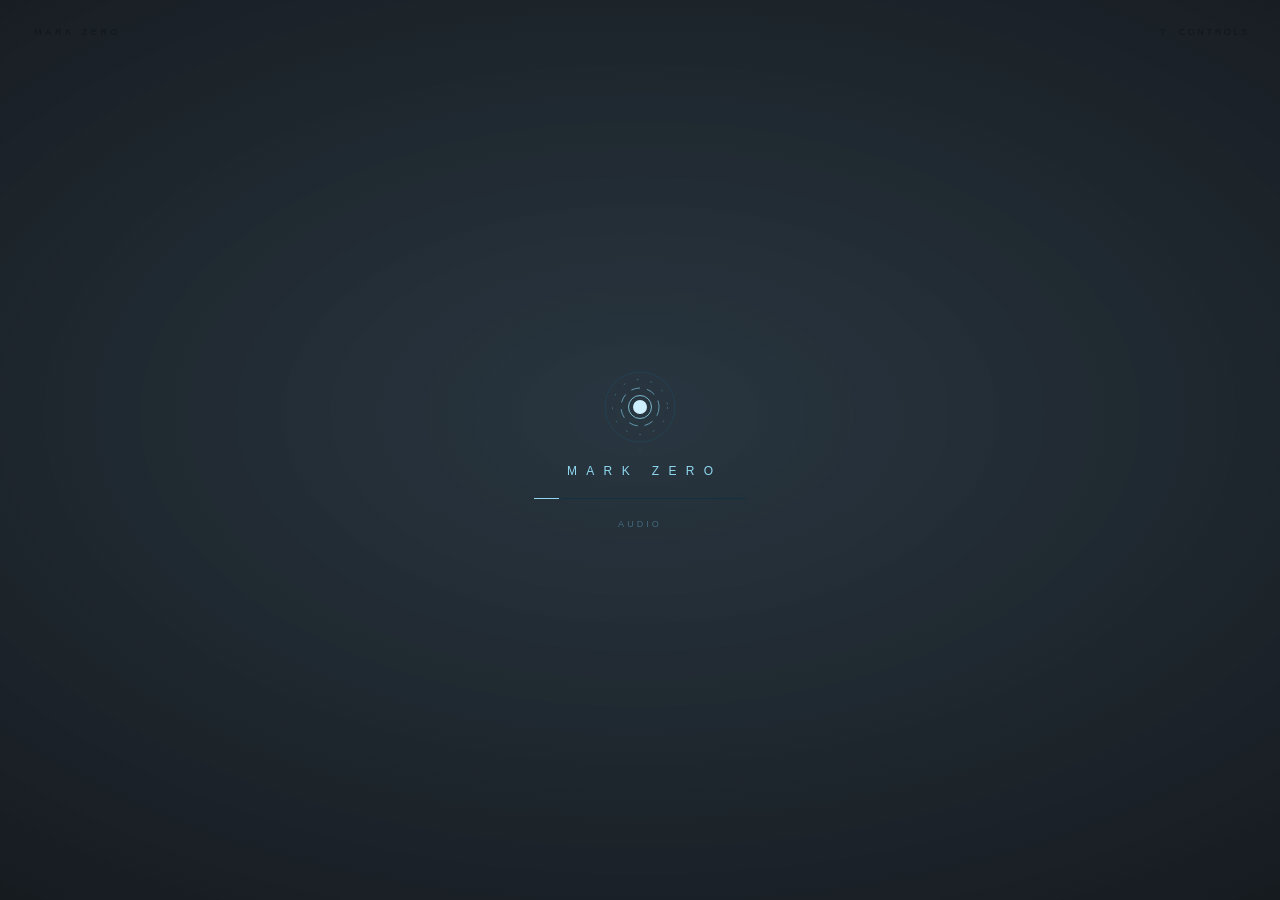
<file: index.html>
<!DOCTYPE html>
<html lang="en">
<head>
<meta charset="utf-8">
<meta name="viewport" content="width=device-width,initial-scale=1,viewport-fit=cover">
<title>MARK ZERO</title>
<!-- Inline so there is no favicon round-trip (and no 404 in the console). -->
<link rel="icon" href="data:image/svg+xml,%3Csvg xmlns='http://www.w3.org/2000/svg' viewBox='0 0 32 32'%3E%3Ccircle cx='16' cy='16' r='15' fill='%23050a0e'/%3E%3Ccircle cx='16' cy='16' r='10' fill='none' stroke='%238fd8f0' stroke-width='1.6'/%3E%3Ccircle cx='16' cy='16' r='5.4' fill='%23dff4ff'/%3E%3C/svg%3E">
<style>
  html,body{margin:0;height:100%;background:#05080b;overflow:hidden;
    font-family:"Helvetica Neue",Helvetica,Arial,sans-serif;color:#cfe6ff;
    -webkit-font-smoothing:antialiased}
  #app{position:fixed;inset:0}
  canvas{display:block;width:100%;height:100%}

  /* The boot panel is markup, not a render, so it is on screen before three.js is even
     parsed. Once the environment exists main.js adds .sky and the panel goes translucent
     over the real Malibu horizon — the player never looks at a black rectangle. */
  #boot{position:fixed;inset:0;z-index:50;display:flex;align-items:center;
    justify-content:center;flex-direction:column;gap:20px;
    background:radial-gradient(120% 100% at 50% 46%,#0b1721 0%,#05080b 62%,#000 100%);
    transition:opacity .7s ease,background-color .9s ease}
  #boot.sky{background:radial-gradient(120% 100% at 50% 46%,rgba(9,20,28,.80) 0%,rgba(4,7,11,.88) 62%,rgba(0,0,0,.93) 100%)}
  #boot.gone{opacity:0;pointer-events:none}

  #reactor{width:74px;height:74px;position:relative}
  #reactor svg{position:absolute;inset:0}
  #reactor .r1{animation:spin 6.5s linear infinite;transform-origin:50% 50%}
  #reactor .r2{animation:spin 11s linear infinite reverse;transform-origin:50% 50%}
  #reactor .core{animation:breathe 2.4s ease-in-out infinite;transform-origin:50% 50%}
  @keyframes spin{to{transform:rotate(360deg)}}
  @keyframes breathe{0%,100%{opacity:.55}50%{opacity:1}}

  #boot h1{font-size:12px;letter-spacing:.78em;font-weight:300;margin:0;color:#8fd8f0;
    text-indent:.78em}
  #bootbar{width:212px;height:1px;background:#12303f;position:relative;overflow:hidden}
  #bootbar i{position:absolute;inset:0 100% 0 0;background:#8fd8f0;
    transition:right .35s ease;box-shadow:0 0 8px #8fd8f0}
  #boottext{font-size:9px;letter-spacing:.34em;color:#41697d;height:12px;
    text-transform:uppercase}

  /* Last-resort error sink. ui.js takes over as soon as it exists, but an import that
     fails before that has to land somewhere the player can read. */
  #err{position:fixed;left:0;right:0;bottom:0;max-height:45%;overflow:auto;z-index:60;
    background:rgba(38,9,9,.95);color:#ffc0c0;font:11px/1.55 ui-monospace,Menlo,monospace;
    padding:12px 16px;white-space:pre-wrap;display:none;border-top:1px solid #7a2020}

  /* If the module script never runs at all — a bad path, a browser with no ES modules,
     opening the file over file:// — this is the only thing the player would ever see. */
  #nomodule{position:fixed;inset:0;z-index:70;display:none;align-items:center;
    justify-content:center;padding:40px;text-align:center;background:#08111a;
    font-size:13px;line-height:1.7;letter-spacing:.06em;color:#a9c9da}
  #nomodule b{display:block;font-size:11px;letter-spacing:.5em;color:#8fd8f0;
    margin-bottom:16px;font-weight:400}
  #nomodule code{color:#dff2fb;font-family:ui-monospace,Menlo,monospace}
</style>
<script type="importmap">
{
  "imports": {
    "three": "./vendor/three.module.js",
    "three/addons/": "./vendor/three-addons/",
    "rapier": "./vendor/rapier/rapier.es.js"
  }
}
</script>
</head>
<body>
<div id="app"></div>

<div id="boot">
  <div id="reactor">
    <svg viewBox="0 0 74 74" fill="none">
      <circle class="core" cx="37" cy="37" r="7" fill="#cdefff"/>
      <circle cx="37" cy="37" r="11.5" stroke="#8fd8f0" stroke-width="1" opacity=".8"/>
      <g class="r1" stroke="#7fc9e6" stroke-width="1" opacity=".65">
        <circle cx="37" cy="37" r="19" stroke-dasharray="9 7"/>
      </g>
      <g class="r2" stroke="#4d8ba6" stroke-width="1" opacity=".55">
        <circle cx="37" cy="37" r="27.5" stroke-dasharray="2 12"/>
      </g>
      <circle cx="37" cy="37" r="35" stroke="#20465a" stroke-width="1" opacity=".7"/>
    </svg>
  </div>
  <h1>MARK ZERO</h1>
  <div id="bootbar"><i></i></div>
  <div id="boottext">initialising</div>
</div>

<pre id="err"></pre>

<div id="nomodule">
  <div>
    <b>MARK ZERO</b>
    The game did not start.<br><br>
    It has to be served over <code>http://</code> — ES modules and <code>.glb</code> files
    will not load from <code>file://</code>.<br><br>
    Double-click <code>play.command</code>, or run <code>python3 serve.py</code>
    in the project folder, then open <code>http://localhost:8770/</code>.
  </div>
</div>

<script>
  // Surface every error on screen. Jurek does not open a devtools console.
  // ui.js installs a nicer panel later; this one catches everything before that exists.
  (function () {
    var errBox = document.getElementById('err');
    function show(msg) {
      var ui = window.__mzUI;
      if (ui && ui.error) { ui.error(msg); return; }
      errBox.style.display = 'block';
      errBox.textContent += msg + '\n';
    }
    addEventListener('error', function (e) {
      if (e.message) show(e.message + '\n  ' + (e.filename || '') + ':' + (e.lineno || ''));
    });
    addEventListener('unhandledrejection', function (e) {
      show('promise: ' + (e.reason && e.reason.stack || e.reason));
    });
    // If main.js has not signalled life within 6 s, something never loaded at all.
    setTimeout(function () {
      if (!window.MZ && !window.__mzBooting) document.getElementById('nomodule').style.display = 'flex';
    }, 6000);
  })();
</script>
<script type="module" src="./src/main.js"></script>
<script nomodule>document.getElementById('nomodule').style.display = 'flex';</script>
</body>
</html>
</file>
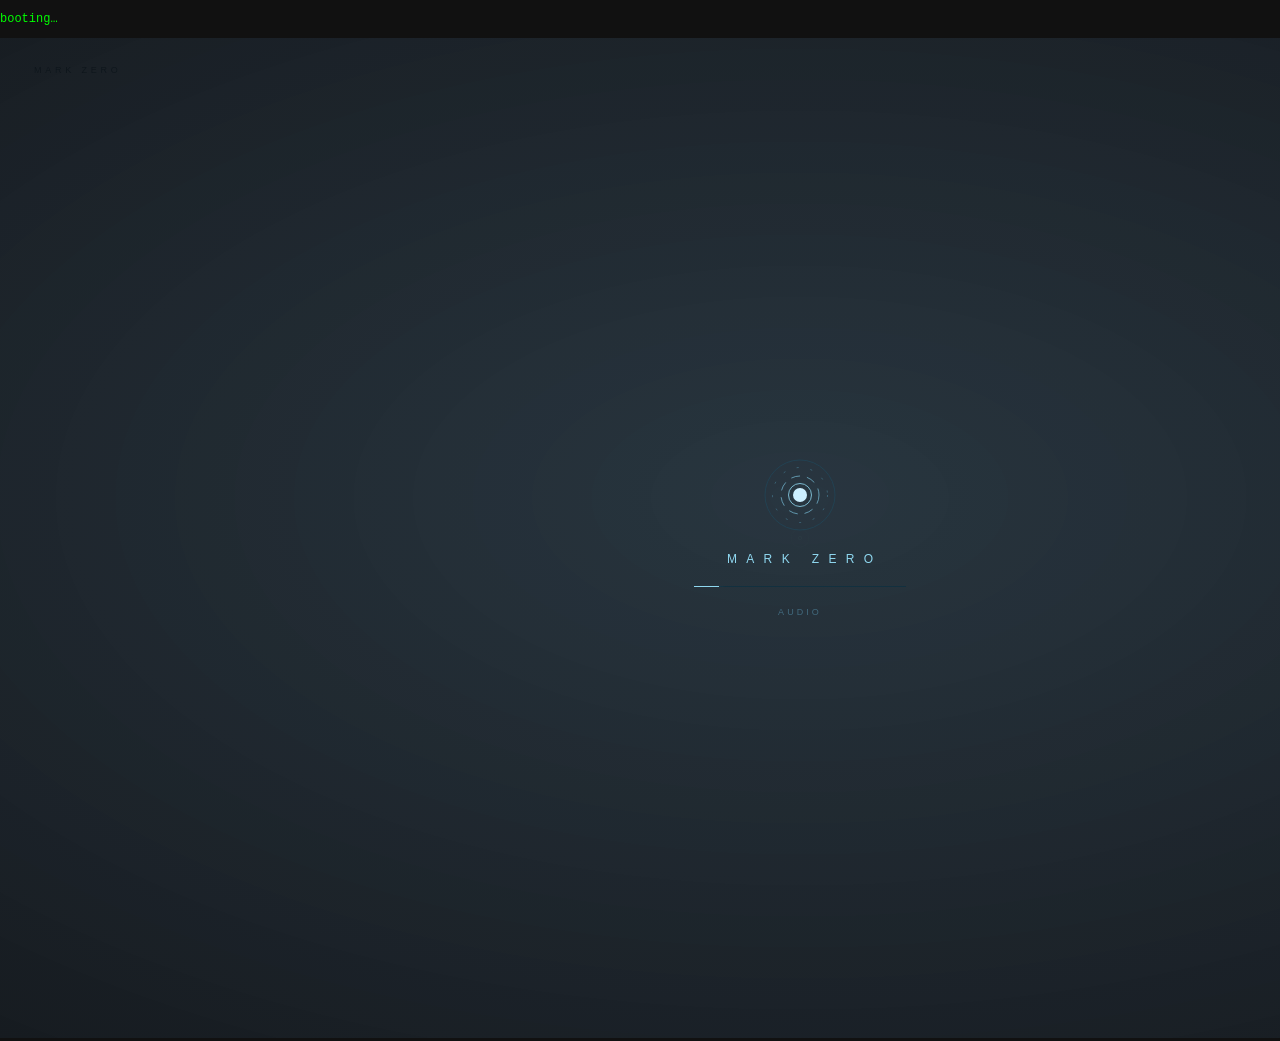
<file: critic-rig.html>
<!doctype html><meta charset=utf8><title>critic rig 2</title>
<style>body{margin:0;background:#111;color:#0f0;font:12px monospace}iframe{width:1600px;height:1000px;border:0}</style>
<pre id=log>booting…</pre>
<iframe id=f src="/?mzdemo=1"></iframe>
<script type="module">
const L = document.getElementById('log');
const log = m => { L.textContent += '\n' + m; };
const save = (n,u) => fetch('http://localhost:8799/',{method:'POST',body:n+'\n'+u}).then(r=>r.status);
const F = document.getElementById('f');
await save('_rig2_started.txt','[data-uri]');
if (!(F.contentDocument && F.contentDocument.readyState==='complete')) await new Promise(r => F.addEventListener('load', r, {once:true}));
const W = F.contentWindow;
for (let i=0;i<200 && typeof W.MZ!=='object';i++) await new Promise(r=>setTimeout(r,300));
const MZ = W.MZ, c = MZ.ctx, T = c.THREE;
const shot = async (n,w=1500,h=900) => { await save(n, MZ.shot(w,h)); log('saved '+n); };
const dump = async () => { await save('_rig2_log.txt','data:text/plain;base64,'+btoa(unescape(encodeURIComponent(L.textContent)))); };
try {
log('selfTest ok=' + MZ.selfTest().ok);
// demo rig position
const entries = Array.from(c.destruction.entries || []);
log('breakables=' + entries.length);
const named = entries.map(e => (e.mesh||e.object||{}).name + ':' + (e.type||'?'));
log('names=' + named.slice(0,40).join(', '));
const byName = n => entries.find(e => ((e.mesh||e.object||{}).name||'')===n);
const g = entries.find(e => /glass/.test(((e.mesh||e.object||{}).name)||''));
const post = entries.find(e => (e.type||'')==='post');
const wall = entries.find(e => (e.type||'')==='wall');
window.__e = {g,post,wall};
const bb = e => { const m=e.mesh||e.object; const b=new T.Box3().setFromObject(m); return {c:b.getCenter(new T.Vector3()), s:b.getSize(new T.Vector3()), min:b.min.clone()}; };
if (g) { const B=bb(g); log('glass '+(g.mesh||g.object).name+' c='+B.c.toArray().map(x=>x.toFixed(1))+' s='+B.s.toArray().map(x=>x.toFixed(1))); }
if (post) { const B=bb(post); log('post c='+B.c.toArray().map(x=>x.toFixed(1))+' s='+B.s.toArray().map(x=>x.toFixed(1))); }
if (wall) { const B=bb(wall); log('wall c='+B.c.toArray().map(x=>x.toFixed(1))+' s='+B.s.toArray().map(x=>x.toFixed(1))); }

// run the scripted demo timeline and snapshot beats
const G = bb(g);
const front = new T.Vector3(G.c.x+1.0, G.c.y+0.6, G.c.z+9);
MZ.cam(front.toArray(), [G.c.x, G.c.y, G.c.z], 45);
await shot('D0_rig_before.png');
MZ.simSeconds(0.30);                              // first shot lands at t=0.30
MZ.cam(front.toArray(), [G.c.x, G.c.y, G.c.z], 45); await shot('D1_t0.30_impact.png');
MZ.simSeconds(0.20);
MZ.cam(front.toArray(), [G.c.x, G.c.y, G.c.z], 45); await shot('D2_t0.50_crackfront.png');
MZ.simSeconds(0.30);
MZ.cam(front.toArray(), [G.c.x, G.c.y, G.c.z], 45); await shot('D3_t0.80_shards.png');
MZ.simSeconds(4.2);                                // through wall + posts + donut
MZ.cam(front.toArray(), [G.c.x, G.c.y, G.c.z], 45); await shot('D4_t5.0_wide.png');
MZ.simSeconds(4.0);
MZ.cam(front.toArray(), [G.c.x, G.c.y, G.c.z], 45); await shot('D5_t9.0_wide.png');
// ground-level look at the glass debris pile
const gy = G.min.y;
MZ.cam([G.c.x+2.0, gy+1.1, G.c.z+4.0], [G.c.x, gy+0.15, G.c.z-0.5], 40);
await shot('D6_glass_debris_ground.png');
// the lamp post stub + fallen top
if (post) { const P=bb(post); MZ.cam([P.c.x+7, P.min.y+2.2, P.c.z+7],[P.c.x, P.min.y+1.0, P.c.z],42); await shot('D7_lamppost.png'); }
if (wall) { const Wl=bb(wall); MZ.cam([Wl.c.x+6, Wl.min.y+2.0, Wl.c.z+8],[Wl.c.x, Wl.min.y+1.0, Wl.c.z],45); await shot('D8_wall_chunks.png'); }
log('debrisCount=' + c.destruction.debrisCount);
try { log('stats=' + JSON.stringify(c.destruction.stats)); } catch(e){ log('stats err'); }
// ---- performance: cost of a sim step with the debris live ----
let t0=performance.now(); for(let i=0;i<120;i++) MZ.sim(1); let ms=(performance.now()-t0)/120;
log('ms per step (sim+render) with debris = ' + ms.toFixed(2));
MZ.camRelease();
} catch(e) { log('ERR: ' + e.message + '\n' + e.stack); }
log('DONE'); await dump();
</script>
</file>
